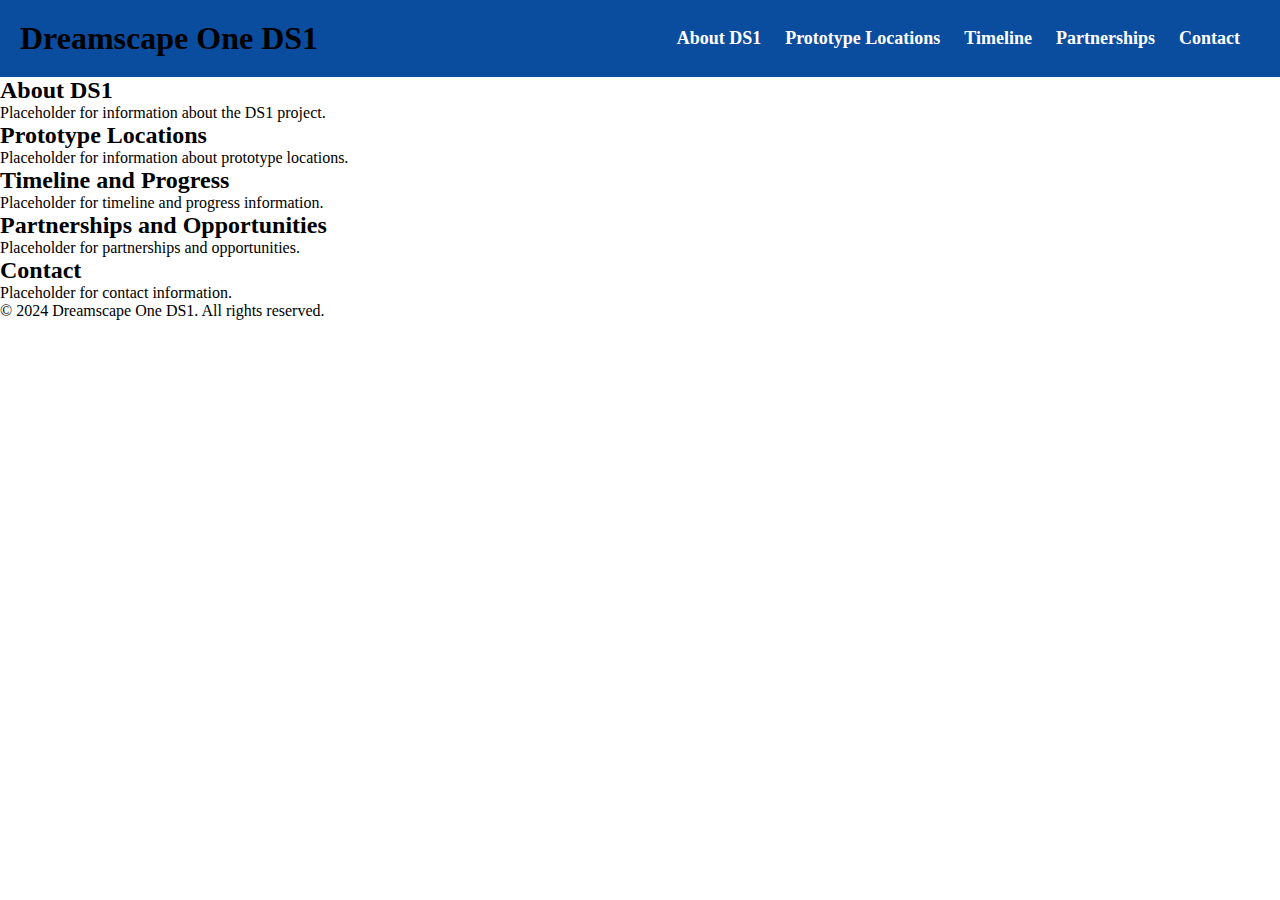
<file: features-1.html>
<!DOCTYPE html>
<html lang="en">
<head>
    <meta charset="UTF-8">
    <meta name="viewport" content="width=device-width, initial-scale=1.0">
    <title>Dreamscape One DS1</title>
    <link rel="stylesheet" href="styles.css"> <!-- Link to your CSS stylesheet -->
</head>
<body>
    <header>
        <h1>Dreamscape One DS1</h1>
        <nav>
            <ul>
                <li><a href="#about">About DS1</a></li>
                <li><a href="#locations">Prototype Locations</a></li>
                <li><a href="#timeline">Timeline</a></li>
                <li><a href="#partnerships">Partnerships</a></li>
                <li><a href="#contact">Contact</a></li>
            </ul>
        </nav>
    </header>

    <section id="about">
        <h2>About DS1</h2>
        <p>Placeholder for information about the DS1 project.</p>
    </section>

    <section id="locations">
        <h2>Prototype Locations</h2>
        <p>Placeholder for information about prototype locations.</p>
    </section>

    <section id="timeline">
        <h2>Timeline and Progress</h2>
        <p>Placeholder for timeline and progress information.</p>
    </section>

    <section id="partnerships">
        <h2>Partnerships and Opportunities</h2>
        <p>Placeholder for partnerships and opportunities.</p>
    </section>

    <section id="contact">
        <h2>Contact</h2>
        <p>Placeholder for contact information.</p>
    </section>

    <footer>
        <p>&copy; 2024 Dreamscape One DS1. All rights reserved.</p>
    </footer>
</body>
</html>
</file>
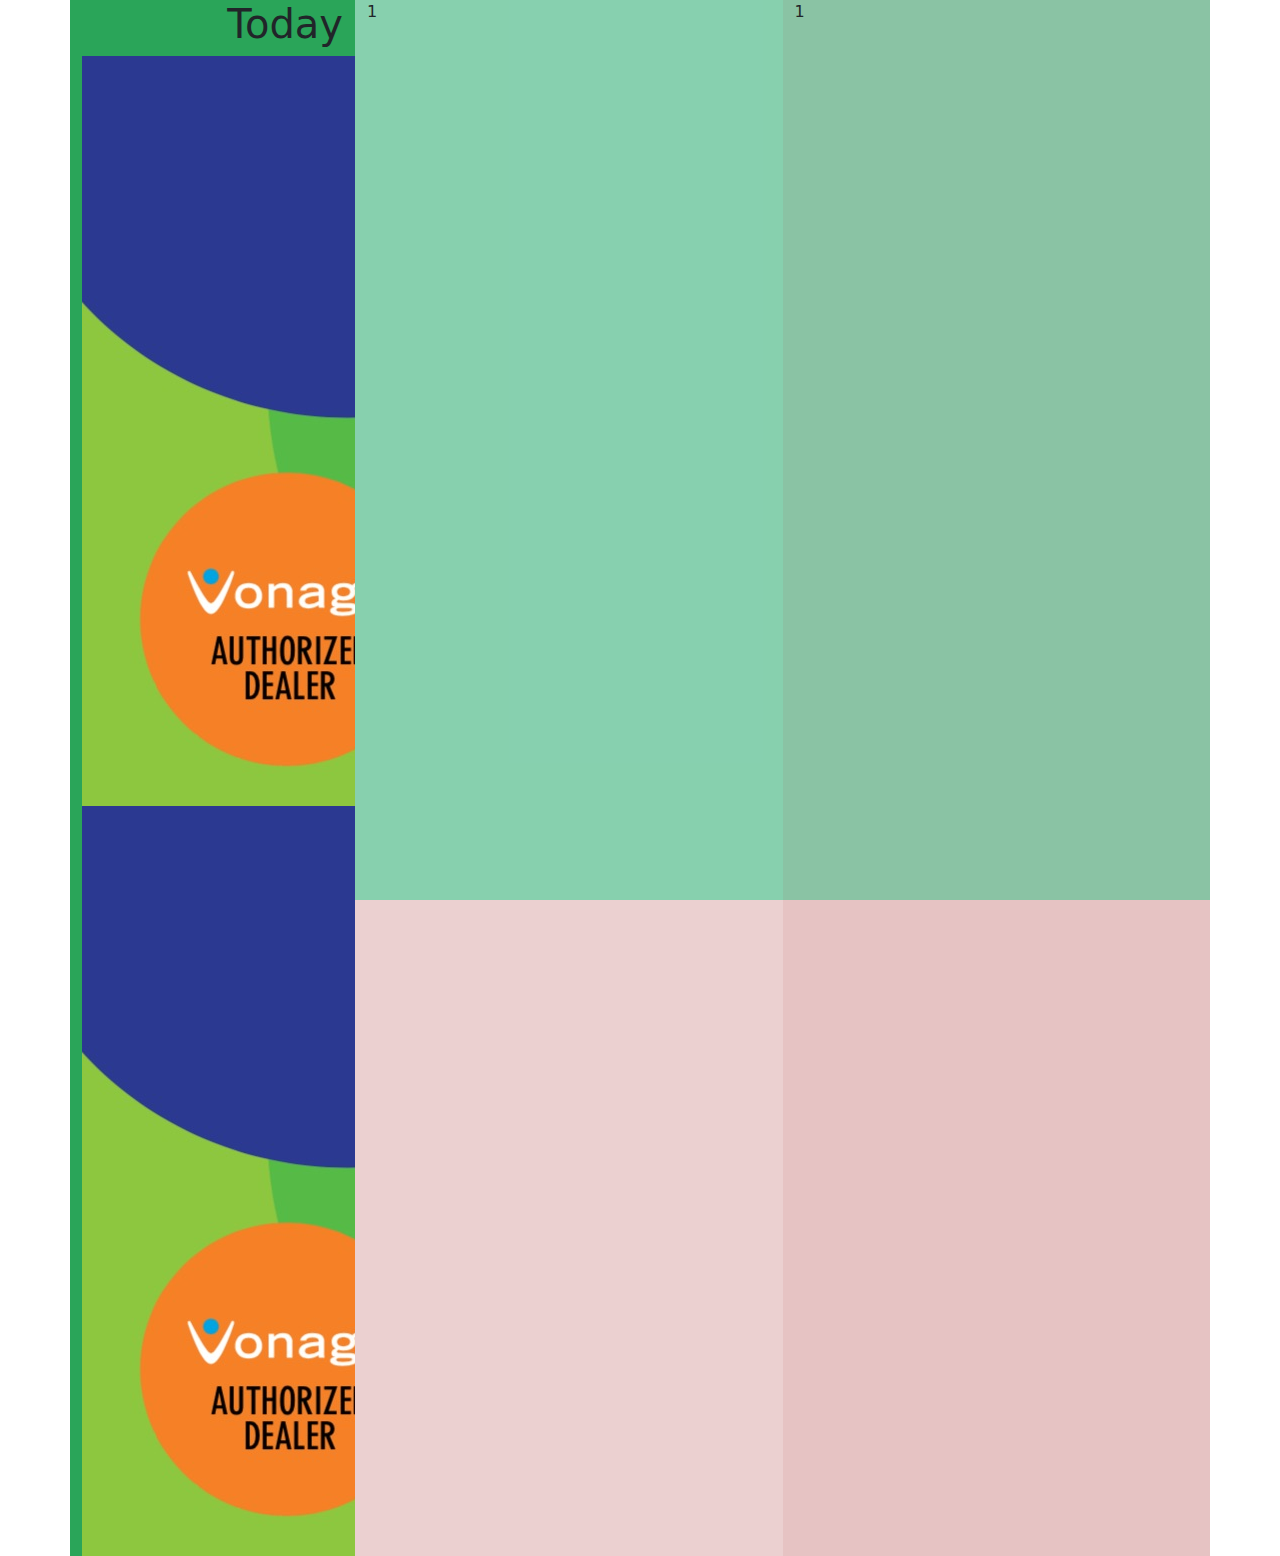
<file: test.html>
<!DOCTYPE html>
<html lang="en">

<head>
    <meta charset="UTF-8">
    <meta name="viewport" content="width=device-width, initial-scale=1.0">
    <title>Document</title>
    <link href="https://cdn.jsdelivr.net/npm/bootstrap@5.3.3/dist/css/bootstrap.min.css" rel="stylesheet"
        integrity="sha384-QWTKZyjpPEjISv5WaRU9OFeRpok6YctnYmDr5pNlyT2bRjXh0JMhjY6hW+ALEwIH" crossorigin="anonymous">

<body>
    <div class="container" style="background-color: aquamarine; height: 100vh;">
        <div class="row">
            <div class="col-md-3" style="background-color: rgb(42, 165, 89); text-align: right; overflow: hidden;">
                <h1> Today</h1>
                <div class="row">
                    <div class="col">
                        <img src="./assets/images/4U global marketing.png" alt="image test">
                    </div>
                    <div class="col">
                        <img src="./assets/images/4U global marketing.png" alt="image test">
                    </div>
                </div>

            </div>
            <div class="col" style="background-color: rgba(165, 42, 42, 0.219);">
                1
            </div>
            <div class="col" style="background-color: rgba(165, 42, 42, 0.281);">
                1
            </div>
        </div>
    </div>
    <script src="https://cdn.jsdelivr.net/npm/bootstrap@5.3.3/dist/js/bootstrap.bundle.min.js"
        integrity="sha384-YvpcrYf0tY3lHB60NNkmXc5s9fDVZLESaAA55NDzOxhy9GkcIdslK1eN7N6jIeHz"
        crossorigin="anonymous"></script>
</body>

</html>
</file>
<file: styles.css>
* {
    margin: 0;
    padding: 0;
    box-sizing: border-box;
  }
  

  header {
    background-color: #0a4c9e; 
    padding: 20px; 
    display: flex; 
    justify-content: space-between; 
    align-items: center; 
  }
  
 
  nav ul {
    list-style-type: none; 
  }
  
  nav ul li {
    display: inline-block; 
    margin-right: 20px; 
  }
  
  nav ul li a {
    text-decoration: none; 
    color: #fff; 
    font-weight: bold; 
    font-size: 18px;
  }
  a:hover {
    transform: scale(1,1);
  }
  
  .logo img {
    max-width: 200px;
  }
</file>
